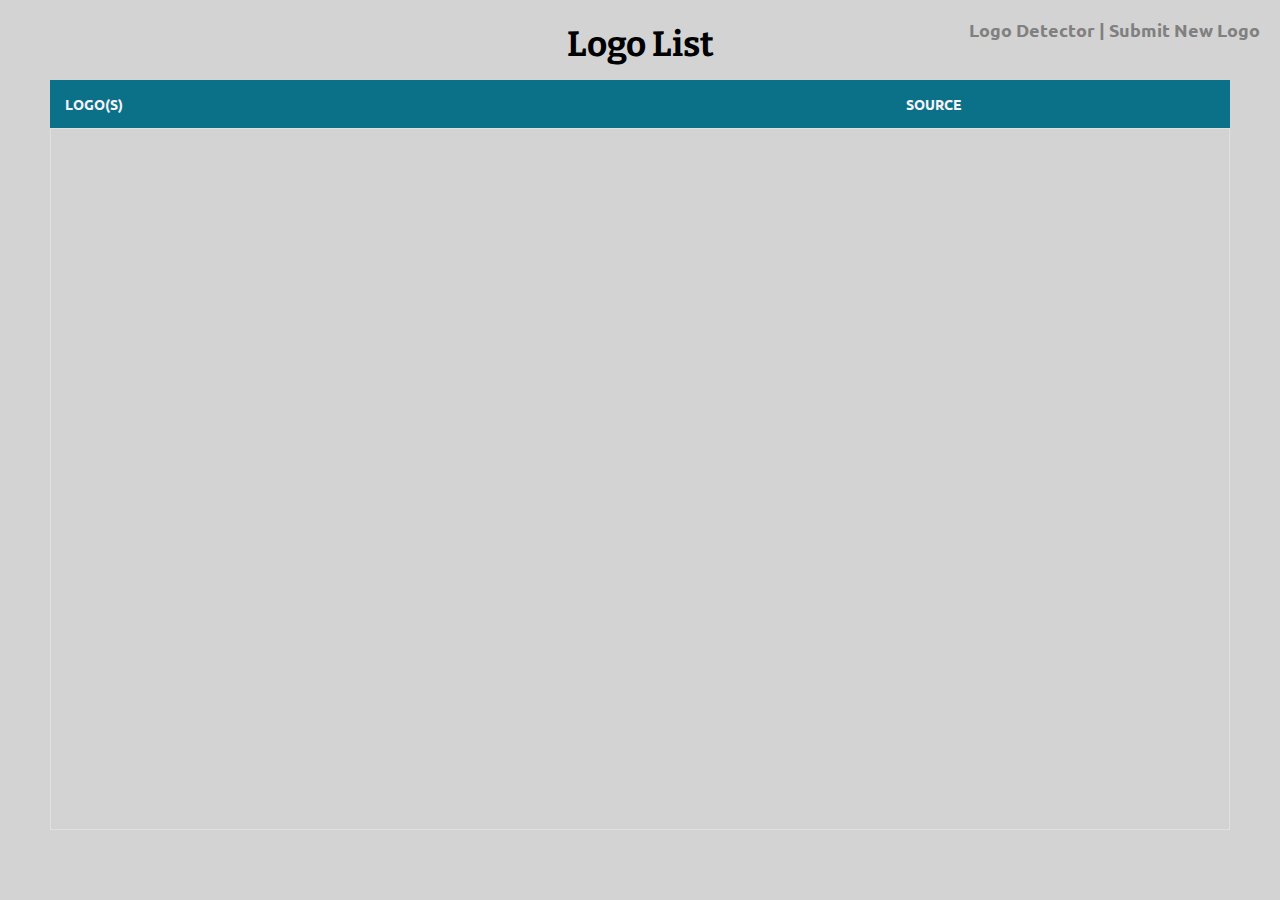
<file: table/index.html>
<!DOCTYPE html>
<html lang="en">
<head>
    <title>InVid</title>
    <meta charset="UTF-8">
    <meta name="description" content="Retrieving logos from images and videos">
    <meta name="robots" content="index, follow"/>
    <meta name="viewport"
          content="width=device-width, initial-scale=1.0, minimum-scale=1.0, maximum-scale=1.0, user-scalable=no">
    <meta name="author" content="laaposto">
    <link href='http://fonts.googleapis.com/css?family=Bitter:400,300,700|Ubuntu:400,300,700&subset=latin,cyrillic-ext,greek-ext,greek,latin-ext,cyrillic'
          rel='stylesheet' type='text/css'>

    <link rel="shortcut icon" href="../imgs/favicon.ico"/>

    <!-- CSS -->
    <link rel="stylesheet" href="css/main.css">
    <!--END CSS -->

</head>
<body>
<p class="link_table"><a href="/">Logo Detector</a> | <a href="/newlogo">Submit New Logo</a></p>
<section>
    <h1>Logo List</h1>

    <div class="tbl-header">
        <table cellpadding="0" cellspacing="0" border="0">
            <thead>
            <tr>
                <th>LOGO(S)</th>
                <th>SOURCE</th>
            </tr>
            </thead>
        </table>
    </div>
    <div class="tbl-content">
        <table cellpadding="0" cellspacing="0" border="0">
            <tbody id="table">
            </tbody>
        </table>
    </div>
</section>
<!-- JS -->
<script src="https://ajax.googleapis.com/ajax/libs/jquery/2.1.3/jquery.min.js"></script>
<script src="js/main.js"></script>
</body>

</html>
</file>
<file: table/css/main.css>
.link_table {
    color: #808080;
    font-weight: bold;
    z-index: 1;
    position: absolute;
    right: 20px;
    top: 0;
    font-size: 18px;
}

.link_table a {
    text-decoration: none;
    color: inherit;
}
.link_table a:hover{
    color:#AF0E09
}

h1 {
    font-family: 'Bitter', sans-serif;
    text-align: center;
    margin-bottom: 15px;
    font-size: 35px;
}

table {
    width: 100%;
    table-layout: fixed;
}
#table a{
    color: black;
}
.tbl-header {
    background-color: rgba(255, 255, 255, 0.3);
}

.tbl-content {
    overflow-x: auto;
    margin-top: 0px;
    border: 1px solid rgba(255, 255, 255, 0.3);
}

th {
    padding: 15px 15px;
    text-align: left;
    font-weight: bold;
    font-size: 14px;
    background: #0B7189;
    color: #f6f3f7;
    text-transform: uppercase;
}

td {
    padding: 10px;
    text-align: left;
    vertical-align: middle;
    font-weight: bold;
    font-size: 16px;
    background: #f6f3f7;
    border-bottom: rgba(0, 0, 0, .35) 1px solid;
}

td:first-child, th:first-child {
    width: 70%;
    border-right: rgba(0, 0, 0, .35) 1px solid;
}

th:first-child {
    border-right: 0;
}

th:last-child {
    padding-left: 0;
}

.logo_img {
    max-width: 100px;
    margin: 0 5px;
    vertical-align: middle;
    padding: 5px;
    border: 1px solid lightgray;
}

body {
    font-family: 'Ubuntu', sans-serif;
    -webkit-font-smoothing: antialiased;
    border: 0;
    font-size: 100%;
    font-style: inherit;
    font-weight: inherit;
    margin: 0;
    outline: 0;
    padding: 0;
    height: 100%;
    vertical-align: baseline;
    cursor: default;
    background: #d3d3d3;
    background-attachment: fixed;
}

section {
    margin: 20px 50px;
}
</file>
